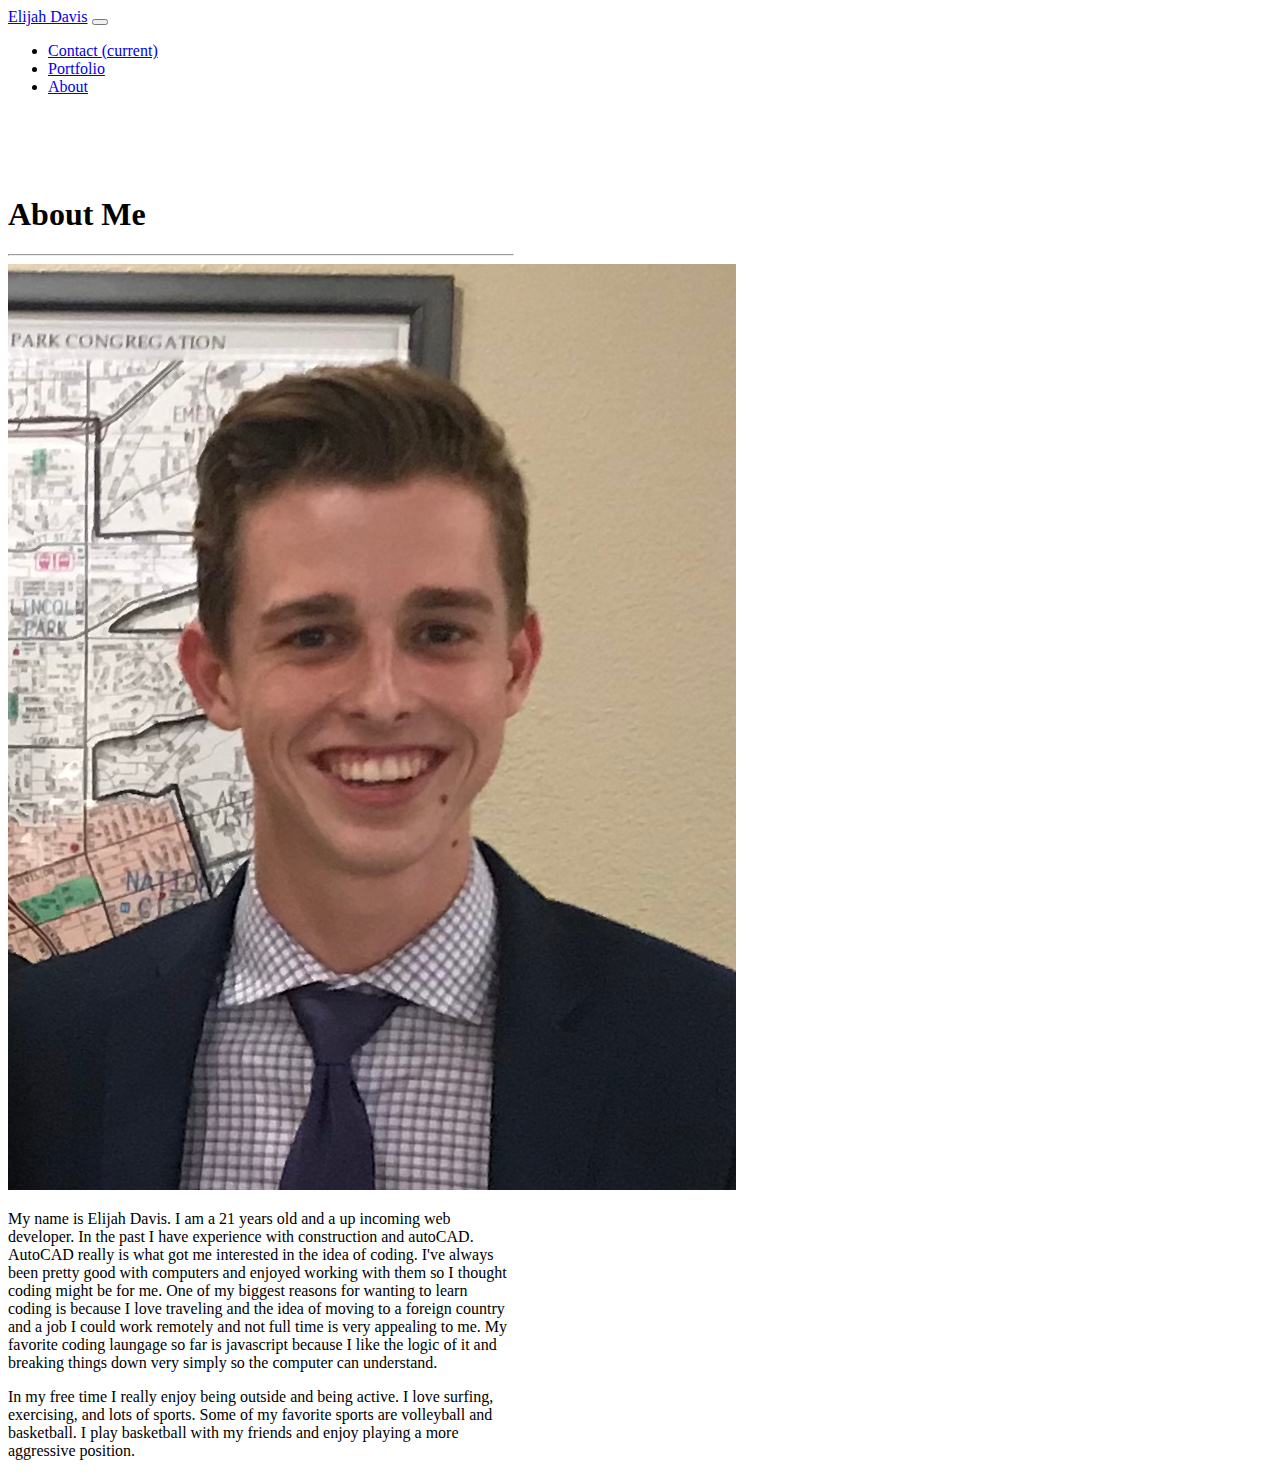
<file: index.html>
<!DOCTYPE html>
<html lang="en">
  <head>
    <meta charset="UTF-8" />
    <meta name="viewport" content="width=device-width, initial-scale=1.0" />
    <title>Document</title>

    <link
      rel="stylesheet"
      href="https://cdn.jsdelivr.net/npm/bootstrap@4.5.3/dist/css/bootstrap.min.css"
      integrity="sha384-TX8t27EcRE3e/ihU7zmQxVncDAy5uIKz4rEkgIXeMed4M0jlfIDPvg6uqKI2xXr2"
      crossorigin="anonymous"
    />
    <link rel="stylesheet" href="css/style.css" />
  </head>
  <body>
    <header>
      <nav class="navbar navbar-expand-lg navbar-dark bg-dark">
        <a class="navbar-brand" href="#">Elijah Davis</a>
        <button
          class="navbar-toggler"
          type="button"
          data-toggle="collapse"
          data-target="#navbarNav"
          aria-controls="navbarNav"
          aria-expanded="false"
          aria-label="Toggle navigation"
        >
          <span class="navbar-toggler-icon"></span>
        </button>
        <div class="collapse navbar-collapse" id="navbarNav">
          <ul class="navbar-nav ml-auto">
            <li class="nav-item">
              <a class="nav-link" href="contact.html"
                >Contact <span class="sr-only">(current)</span></a
              >
            </li>
            <li class="nav-item">
              <a class="nav-link" href="portfolio.html">Portfolio</a>
            </li>
            <li class="nav-item active">
              <a class="nav-link" href="index.html">About</a>
            </li>
          </ul>
        </div>
      </nav>
    </header>
    <div id="aboutme" class="container" style="margin-top: 100px">
      <div class="row">
        <div class="col">
          <h1>About Me</h1>
          <hr />
        </div>
      </div>
      <div class="row">
        <div class="col-lg-6">
          <img src="images\IMG_3864.jpg" alt="" class="img-fluid mb-4" />
        </div>
        <div class="col-lg-6">
          <p>
            My name is Elijah Davis. I am a 21 years old and a up incoming web
            developer. In the past I have experience with construction and
            autoCAD. AutoCAD really is what got me interested in the idea of
            coding. I've always been pretty good with computers and enjoyed
            working with them so I thought coding might be for me. One of my
            biggest reasons for wanting to learn coding is because I love
            traveling and the idea of moving to a foreign country and a job I
            could work remotely and not full time is very appealing to me. My
            favorite coding laungage so far is javascript because I like the
            logic of it and breaking things down very simply so the computer can
            understand.
          </p>
        </div>
      </div>
      <div class="row">
        <div class="col">
          <p>
            In my free time I really enjoy being outside and being active. I
            love surfing, exercising, and lots of sports. Some of my favorite
            sports are volleyball and basketball. I play basketball with my
            friends and enjoy playing a more aggressive position.
          </p>
        </div>
      </div>
    </div>
  </body>
</html>
</file>
<file: css/style.css>
#aboutme {
}

@media (min-width: 992px) {
  #aboutme {
    max-width: 40%;
  }
}
@media (min-width: 1200px) {
  #aboutme {
    max-width: 40%;
  }
}
@media (min-width: 1400px) {
  #aboutme {
    max-width: 40%;
  }
}
footer {
  background: #222222;
}
</file>
